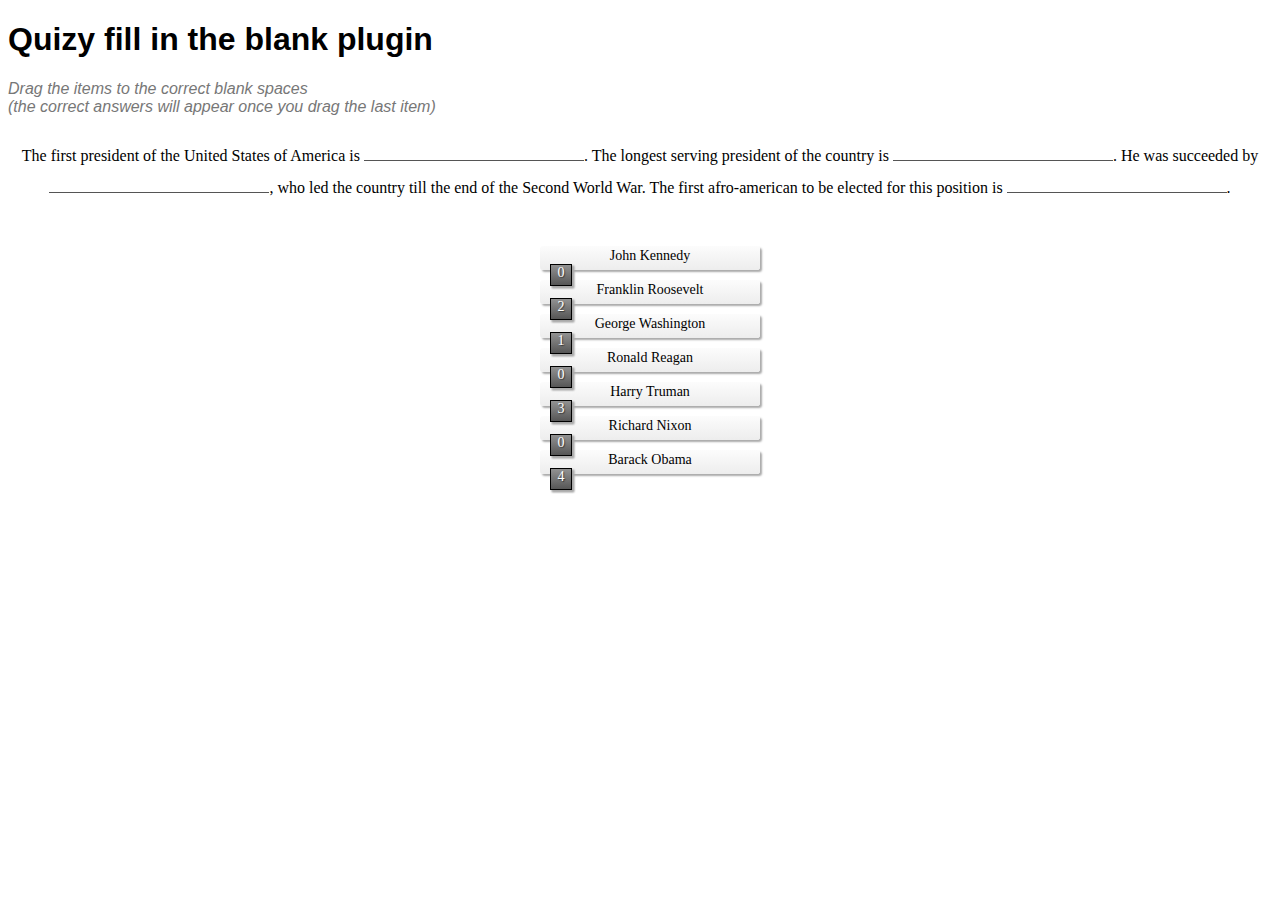
<file: demo/index.html>
<!doctype html>
<head>
  <meta charset="utf-8">
  <meta http-equiv="X-UA-Compatible" content="IE=edge,chrome=1">
  <title>jQuery fill in the blank plugin</title>
  <meta name="description" content="jQuery plugin allowing a creating of fill in the blank quiz">
  <meta name="keywords" content="jquery plugin, fill in the blank, javascript, jquery, fill, blank" />

  <meta name="viewport" content="width=device-width">
  <link rel="stylesheet" href="../css/quizyfillblank.css">

  <style>
  body{
    font-family:Helvetica, Arial, Verdana;
  }

  .text-style1{
    font-family: Georgia, 'Times New Roman', Times, serif;
    font-size:16px;
    margin-top:20px;
    text-align:center;
    line-height:24px;
  }

  .text-style2{
    font-style:italic;
    color:#777;
  }

  .text-style3{
    width:200px;
    margin:auto;
    font-family: Georgia, 'Times New Roman', Times, serif;
  }
  </style>

</head>
<body>

  <h1>Quizy fill in the blank plugin</h1>

  <div id="main" role="main">

    <div id="tutorial-fillblank">
      <div class="text-style2">Drag the items to the correct blank spaces<br>(the correct answers will appear once you drag the last item)</div>
      <div id="fillblank-text" class='text-style1'></div><br><br>
      <div id="fillblank-ph" class='text-style3'></div>
    </div>

  <script src="//ajax.googleapis.com/ajax/libs/jquery/1.7.1/jquery.min.js"></script>
  <script>window.jQuery || document.write('<script src="../js/jquery-1.7.1.min.js"><\/script>')</script>
  <script src="../js/jquery-ui-1.8.17.custom.min.js"></script>

  <script src="../js/jquery.quizyfillblank.js"></script>

  <script>
    $('#tutorial-fillblank').quizyFillBlank({
          textItems:['The first president of the United States of America is', '. The longest serving president of the country is ', '. He was succeeded by ', ', who led the country till the end of the Second World War. The first afro-american to be elected for this position is', '.'],
          anItems:['John Kennedy', 'Franklin Roosevelt', 'George Washington', 'Ronald Reagan', 'Harry Truman', 'Richard Nixon', 'Barack Obama' ],
          anItemsCorrect:[2,1,4,6],
          blockSize:200
        });
  </script>

  <script>
    var _gaq=[['_setAccount','UA-XXXXX-X'],['_trackPageview']];
    (function(d,t){var g=d.createElement(t),s=d.getElementsByTagName(t)[0];
    g.src=('https:'==location.protocol?'//ssl':'//www')+'.google-analytics.com/ga.js';
    s.parentNode.insertBefore(g,s)}(document,'script'));
  </script>
</body>
</html>
</file>
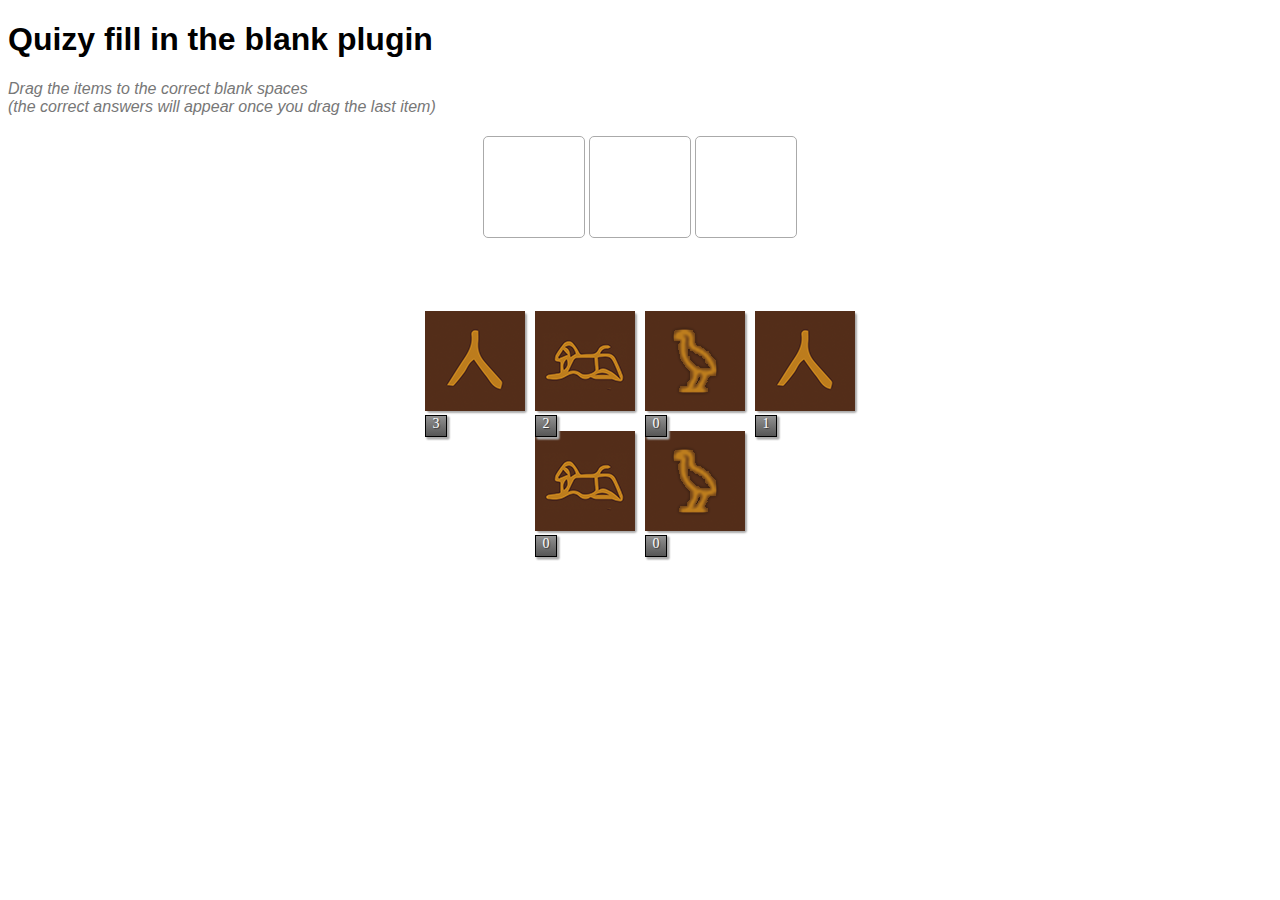
<file: demo/example2.html>
<!doctype html>
<head>
  <meta charset="utf-8">
  <meta http-equiv="X-UA-Compatible" content="IE=edge,chrome=1">
  <title>jQuery fill in the blank plugin</title>
  <meta name="description" content="jQuery plugin allowing a creating of fill in the blank quiz">
  <meta name="keywords" content="jquery plugin, fill in the blank, javascript, jquery, fill, blank" />

  <meta name="viewport" content="width=device-width">
  <link rel="stylesheet" href="../css/quizyfillblank.css">

  <style>
  body{
    font-family:Helvetica, Arial, Verdana;
  }

  .text-style1{
    font-family: Georgia, 'Times New Roman', Times, serif;
    font-size:16px;
    margin-top:20px;
    text-align:center;
    line-height:24px;
  }

  .text-style2{
    font-style:italic;
    color:#777;
  }

  .text-style3{
    width:200px;
    margin:auto;
    font-family: Georgia, 'Times New Roman', Times, serif;
  }

  #fillblank-ph {
    width: 40%;
    margin: 20px auto;
    display: flex;
    flex-wrap: wrap;
    flex-flow: wrap;
    justify-content: center;
    gap: 10px;
  }

  .quizy-fitb-droptarget{
    border: 1px solid #aaa;
    border-radius: 5px;
    padding: 0;
  }

  .quizy-fitb-answer {
    padding: 0;
  }

  </style>

</head>
<body>

  <h1>Quizy fill in the blank plugin</h1>

  <div id="main" role="main">

    <div id="tutorial-fillblank">
      <div class="text-style2">Drag the items to the correct blank spaces<br>(the correct answers will appear once you drag the last item)</div>
      <div id="fillblank-text" class='text-style1'></div><br><br>
      <div id="fillblank-ph" class='text-style3'></div>
    </div>

  <script src="//ajax.googleapis.com/ajax/libs/jquery/1.7.1/jquery.min.js"></script>
  <script>window.jQuery || document.write('<script src="../js/jquery-1.7.1.min.js"><\/script>')</script>
  <script src="../js/jquery-ui-1.8.17.custom.min.js"></script>

  <script src="../js/jquery.quizyfillblank.js"></script>

  <script>
    $('#tutorial-fillblank').quizyFillBlank({
          textItems:['', ' ', ' ', ''],
          anItems:
            ['<img src="[data-uri]" />',
            '<img src="[data-uri]" />',
            '<img src="[data-uri]" />',
            '<img src="[data-uri]" />',
            '<img src="[data-uri]" />',
            '<img src="[data-uri]" />'],
          anItemsCorrect:[3,1,0],
          blockSize:100,
          blockSizeHeight:100
        });
  </script>

  <script>
    var _gaq=[['_setAccount','UA-XXXXX-X'],['_trackPageview']];
    (function(d,t){var g=d.createElement(t),s=d.getElementsByTagName(t)[0];
    g.src=('https:'==location.protocol?'//ssl':'//www')+'.google-analytics.com/ga.js';
    s.parentNode.insertBefore(g,s)}(document,'script'));
  </script>
</body>
</html>
</file>
<file: css/quizyfillblank.css>
/*
 CSS for Fill in the blank plugin
 Author: Yane Frenski
*/

/* styles for the draggable answers */
.quizy-fitb-answer{
  cursor: move;
  font-size: 14px;
  font-weight: normal;
  padding-bottom: 2px;
  padding-left: 10px;
  padding-right: 10px;
  padding-top: 2px;
  text-align: center;
  color:#000;
  border-bottom-left-radius: 3px;
  border-bottom-right-radius: 3px;
  border-top-left-radius: 3px;
  border-top-right-radius: 3px;
  box-shadow: 2px 2px 2px #AAAAAA;
  background: #515151;
  filter: progid:DXImageTransform.Microsoft.gradient(startColorstr='#fcfcfc', endColorstr='#ededed') progid:DXImageTransform.Microsoft.Shadow(color='#bbbbbb', Direction=135, Strength=3) !important;
  background: -webkit-gradient(linear, left top, left bottom, from(#fcfcfc), to(#ededed));
  background: -moz-linear-gradient(top,  #fcfcfc,  #ededed);
  position:relative;
  margin-top:10px;
}

/* Droppable elements styles */
.quizy-fitb-droptarget{
  font-size: 18px;
  padding-top: 5px;
  display: inline-block;
  padding: 2px 10px;
  border-bottom: 1px solid #555;
}

.quizy-fitb-droptarget-hover{
  color:#000;
  background:#555;
}


.quizy-fitb-dropelement-disabled{
  color:#555 !important;
  cursor:default;
}

.quizy-fitb-dropelement.ui-draggable-dragging, .ph-dropelement-inline.ui-draggable-dragging{
  background:#eee;
  color:#555;
}

/* results popups*/
.quizy-fitb-res{
  width:20px;
  height:20px;
  position:absolute;
  z-index:10000;
  border:1px solid #000;
  -moz-box-shadow: 2px 2px 2px #aaa;
  -webkit-box-shadow: 2px 2px 2px #aaa;
  box-shadow: 2px 2px 2px #aaa;
  zoom:1;
  color:#fff;
  text-shadow: 1px 1px 1px rgba(0,0,0, 0.5);
}

.quizy-fitb-res-yes{
  background: #90aa11;
  filter: progid:DXImageTransform.Microsoft.gradient(startColorstr='#b9d62d', endColorstr='#90aa11') progid:DXImageTransform.Microsoft.Shadow(color='#bbbbbb', Direction=135, Strength=3) !important;
  background: -webkit-gradient(linear, left top, left bottom, from(#b9d62d), to(#90aa11));
  background: -moz-linear-gradient(top,  #b9d62d,  #90aa11);
}

.quizy-fitb-res-no{
  background: #b81469;
  filter: progid:DXImageTransform.Microsoft.gradient(startColorstr='#e84097', endColorstr='#b81469') progid:DXImageTransform.Microsoft.Shadow(color='#bbbbbb', Direction=135, Strength=3) !important;
  background: -webkit-gradient(linear, left top, left bottom, from(#e84097), to(#b81469));
  background: -moz-linear-gradient(top,  #e84097,  #b81469);
}

.quizy-fitb-res-num{
  background: #686868;
  filter: progid:DXImageTransform.Microsoft.gradient(startColorstr='#929292', endColorstr='#565656') progid:DXImageTransform.Microsoft.Shadow(color='#bbbbbb', Direction=135, Strength=3) !important;
  background: -webkit-gradient(linear, left top, left bottom, from(#929292), to(#565656));
  background: -moz-linear-gradient(top,  #929292,  #565656);
}
</file>
